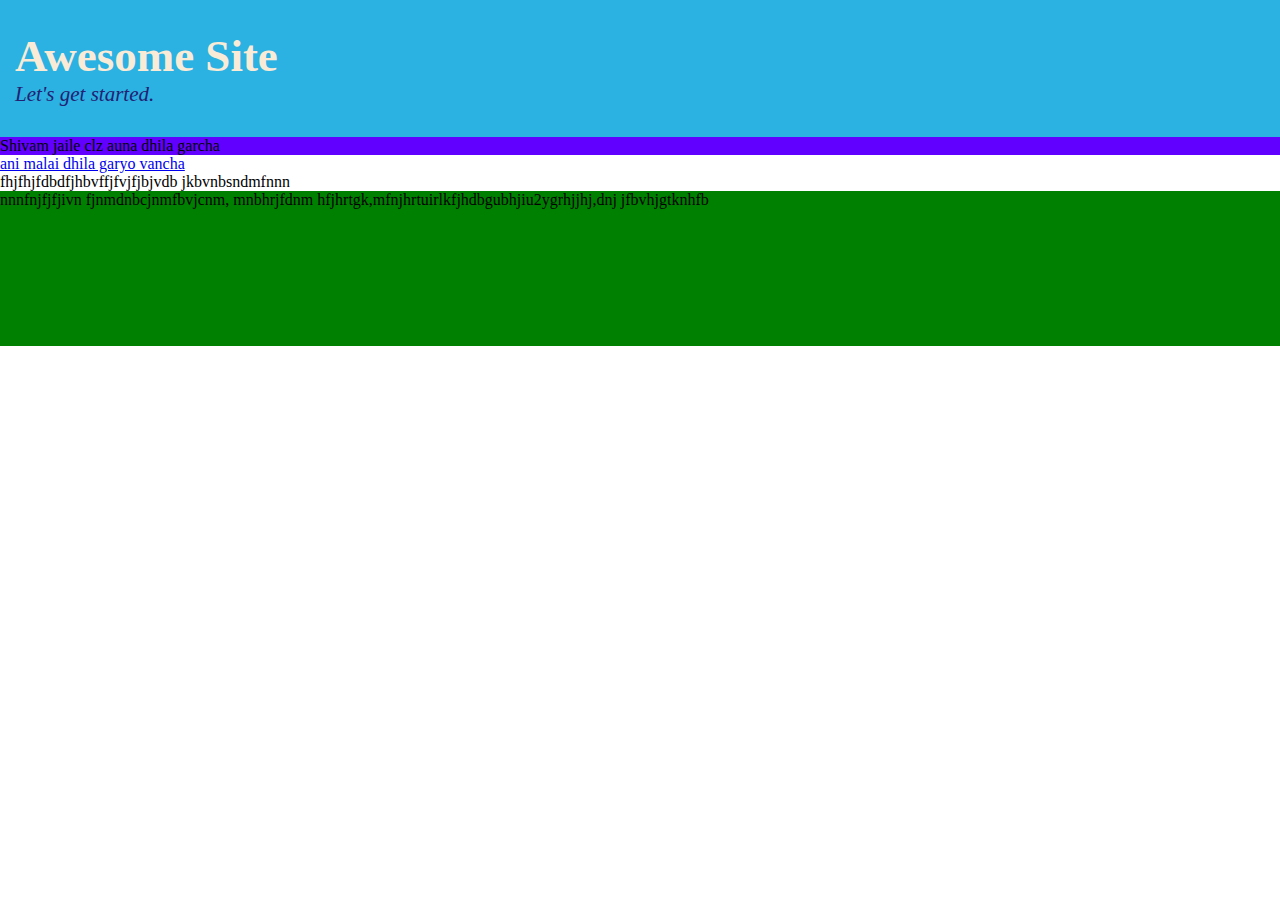
<file: index.html>
<!DOCTYPE html>
<html lang="en">
<head>
    <meta charset="UTF-8">
    <meta name="viewport" content="width=device-width, initial-scale=1.0">
    <title>Document</title>
    <link rel="stylesheet" href="style.css">
</head>
<body>
    <header>
       <h1>Awesome Site</h1>
       <span>Let's get started.</span>
    </header>
<nav>
    Shivam jaile clz auna dhila garcha
</nav>
<a href="#">ani malai dhila garyo vancha</a>
<section>
fhjfhjfdbdfjhbvffjfvjfjbjvdb jkbvnbsndmfnnn
</section>
<footer>
    nnnfnjfjfjivn fjnmdnbcjnmfbvjcnm, mnbhrjfdnm
    hfjhrtgk,mfnjhrtuirlkfjhdbgubhjiu2ygrhjjhj,dnj
    jfbvhjgtknhfb
</footer>
</body>
</html>
</file>
<file: style.css>
*{
    margin:0 auto;
    padding:0;
}
header{
    background-color: rgb(43, 177, 226);
    padding: 30px 15px;
}
header h1{
    color:antiquewhite;
    font-size: 45px;
    font-family: 'Times New Roman', Times, serif;
}
header span{
    color: rgb(34, 33, 114);
    font-size: 21px;
    font-family: 'Times New Roman', Times, serif;
    font-style: italic;
}
nav{
    background-color: rgb(98, 0, 255);
}
nav a{
    color: beige;
    text-decoration: none;
    font-size: 18px;
    font-family: Georgia, 'Times New Roman', Times, serif;
    padding: 20px 15px;
    display: inline-block;
}
nav a:hover{
    color: yellow;
    background-color: brown;
}
.content{
    background-color: white;
    display: flex;
    
}
.left{
    background-color: aqua;
    width: 80%;
    padding: 10px;


}
.left img{
    width: 100%;
    display: block;
    height: 250px;
}
.right{
    background-color: rgb(224, 101, 101);
    width: 20%;
}

footer{
    background-color:green;
    height: 155px;
}
</file>
